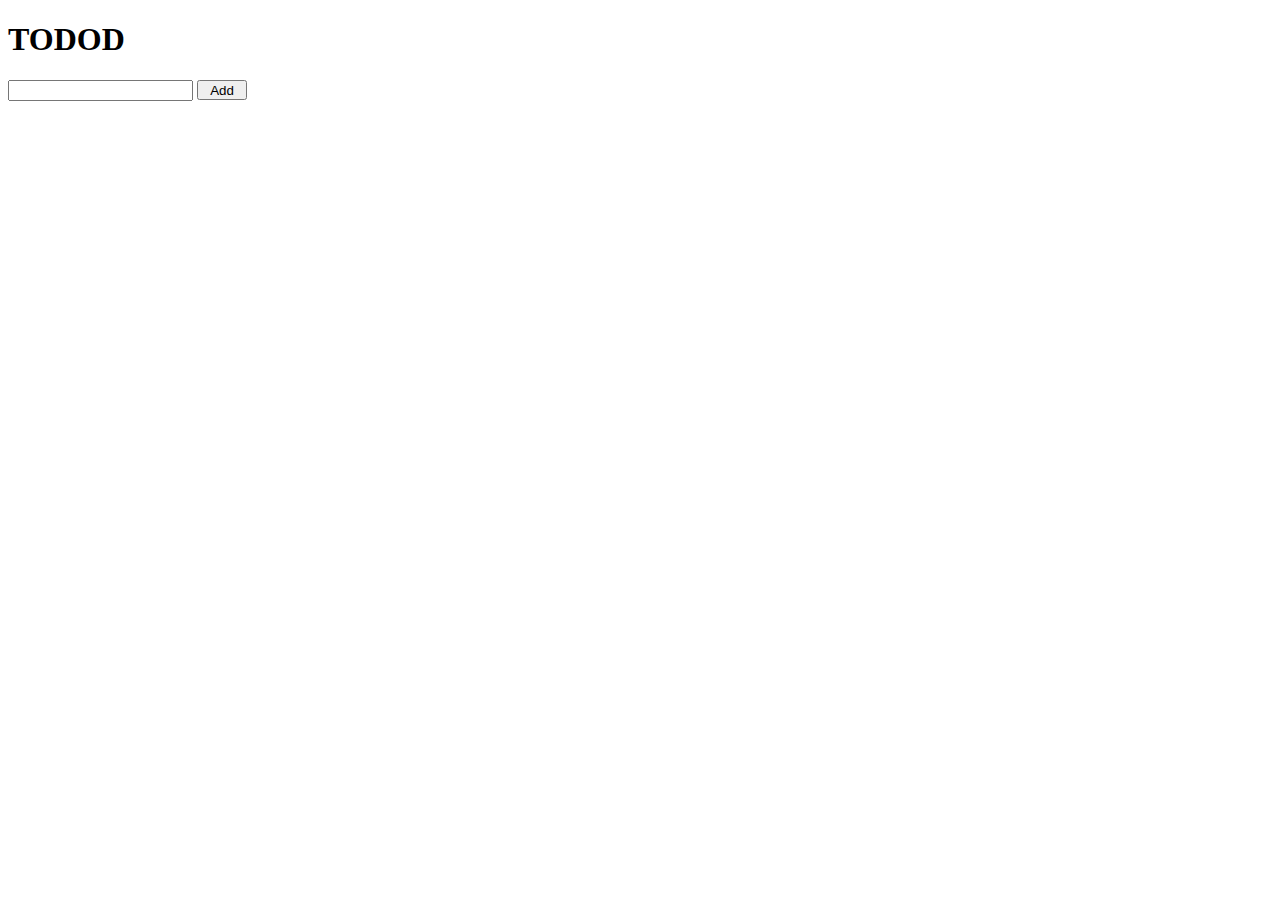
<file: WS5/index.html>
<!DOCTYPE html>
<html lang="en">
<head>
    <meta charset="UTF-8">
    <meta name="viewport" content="width=device-width, initial-scale=1.0">
    <title>Document</title>
    <link rel="stylesheet" href="style.css">
</head>
<body>
    <h1>TODOD</h1>    
    <input id='inputfield'  type="text">
    <button id='buttonAdd'>Add</button>
    <div id="divTODO">
        <ul id="ullist">

        </ul>
    </div>
    <script src="https://ajax.googleapis.com/ajax/libs/jquery/3.4.1/jquery.min.js"></script>
    <script src="script.js"></script>
</body>
</html>
</file>
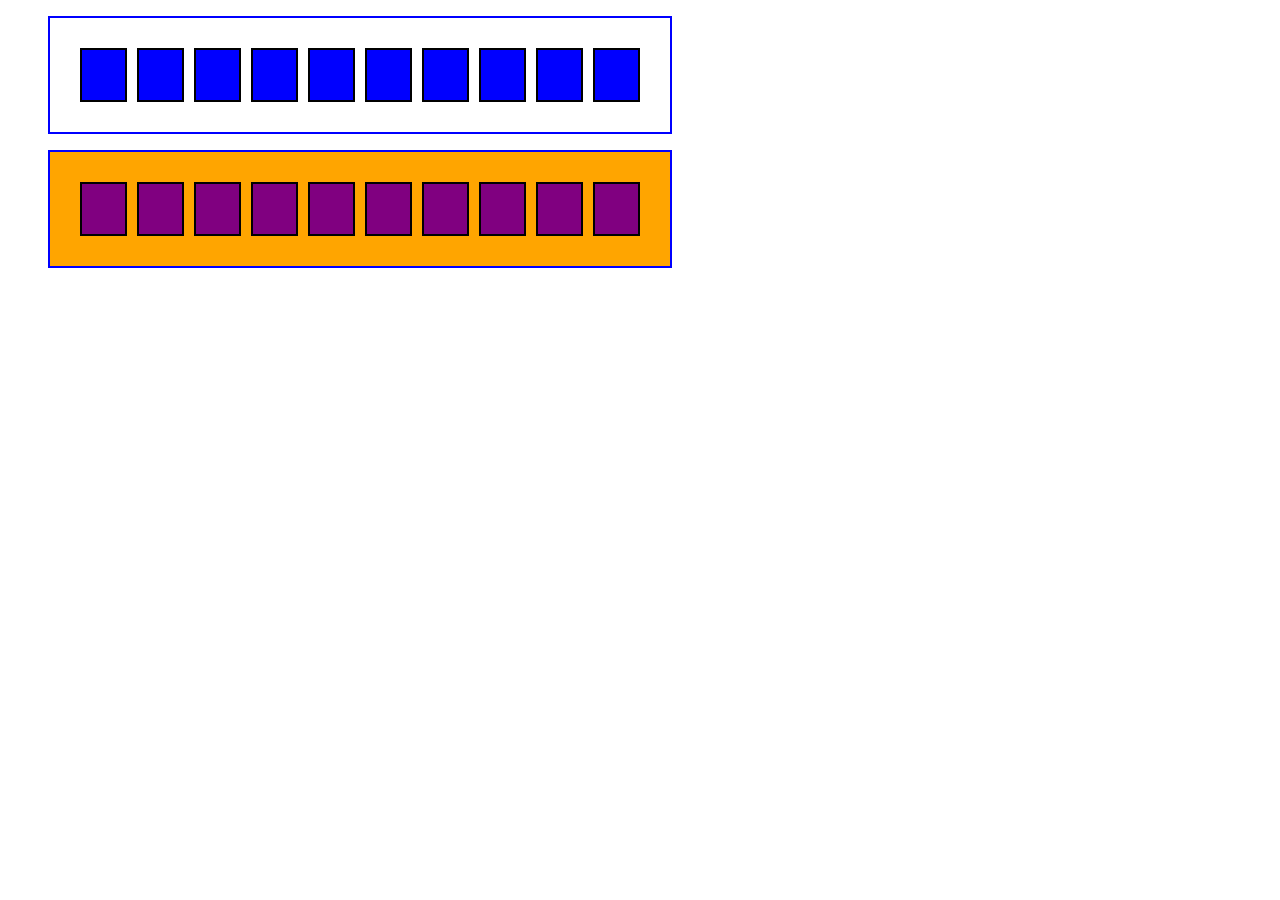
<file: WS4/boxes.html>
<!DOCTYPE html>
<html lang="en">
<head>
    <meta charset="UTF-8">
    <meta name="viewport" content="width=device-width, initial-scale=1.0">
    <link rel="stylesheet" href="boxes.css">
    <title>Document</title>
</head>
<body>
    <blockquote>
        <div class="boxes"></div>
        <div class="boxes"></div>
        <div class="boxes"></div>
        <div class="boxes"></div>
        <div class="boxes"></div>
        <div class="boxes"></div>
        <div class="boxes"></div>
        <div class="boxes"></div>
        <div class="boxes"></div>
        <div class="boxes"></div>

    </blockquote>
    <blockquote id="negativeblock">
        <div class="boxes neg"></div>
        <div class="boxes neg"></div>
        <div class="boxes neg"></div>
        <div class="boxes neg"></div>
        <div class="boxes neg"></div>
        <div class="boxes neg"></div>
        <div class="boxes neg"></div>
        <div class="boxes neg"></div>
        <div class="boxes neg"></div>
        <div class="boxes neg"></div>
        
    </blockquote>
</body>
</html>
</file>
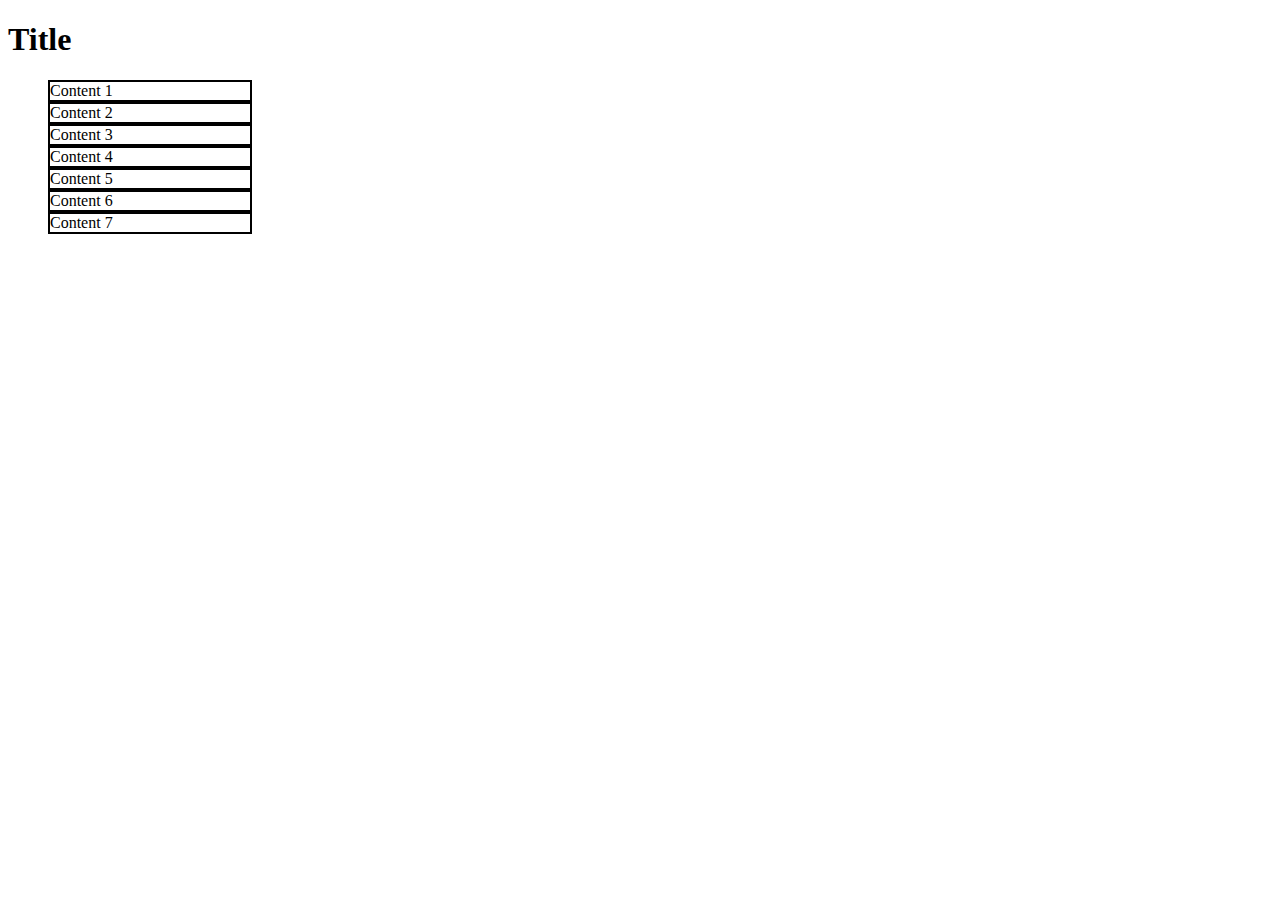
<file: WS4/PseudoSelectors.html>
<!DOCTYPE html>
<html lang="en">
<head>
    <meta charset="UTF-8">
    <meta name="viewport" content="width=device-width, initial-scale=1.0">
    <link rel="stylesheet" type="text/css" href="PseudoSelectors.css">
    <title>Document</title>
</head>
<body>
    <h1>Title</h1>
    <ul>
        <li>Content 1</li>
        <li>Content 2</li>
        <li>Content 3</li>
        <li>Content 4</li>
        <li>Content 5</li>
        <li>Content 6</li>
        <li>Content 7</li>
        
    </ul>
</body>
</html>
</file>
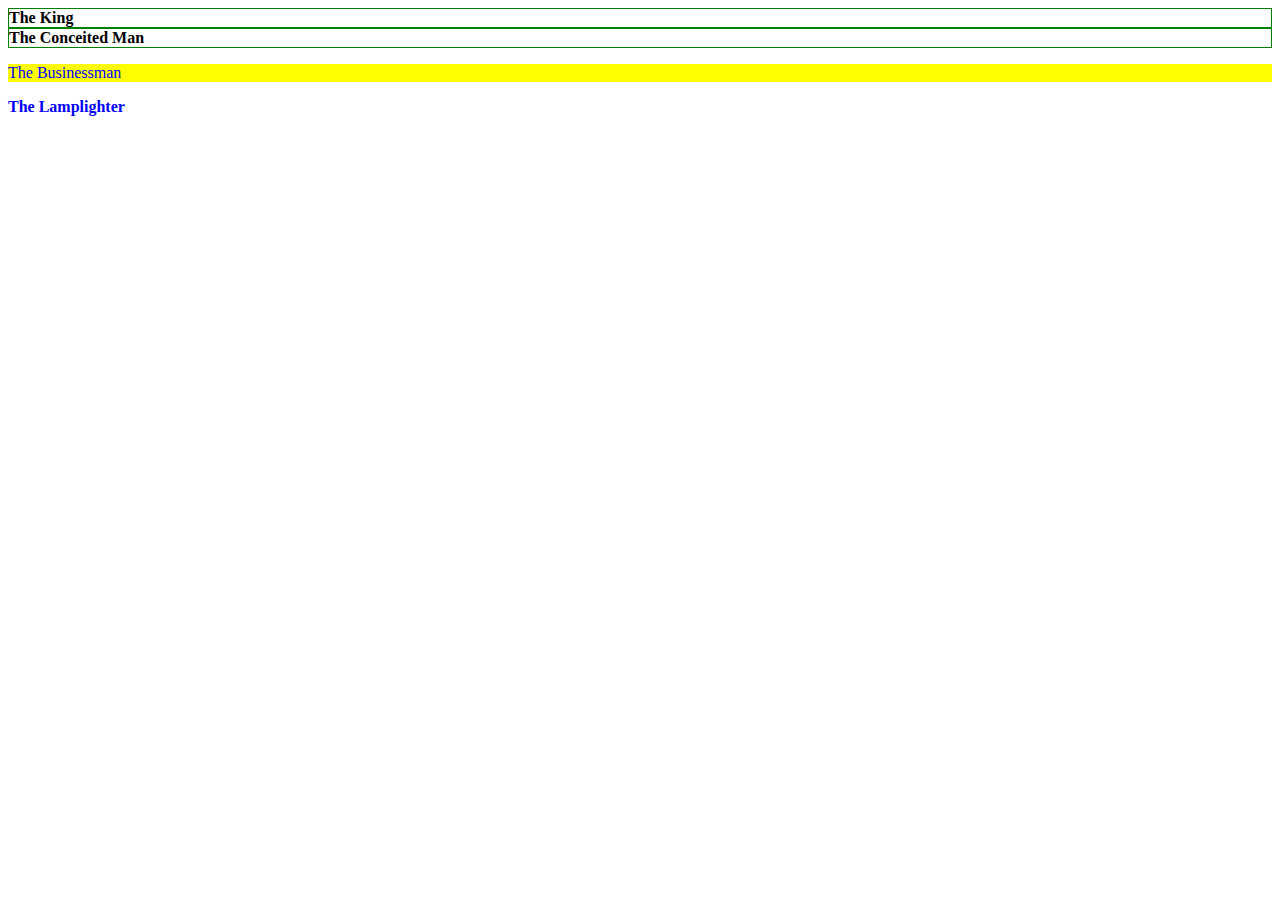
<file: WS4/Simpliest.html>
<!DOCTYPE html>
<html lang="en">
<head>
  <meta charset="UTF-8">
  <meta name="viewport" content="width=device-width, initial-scale=1.0">
  <link rel="stylesheet" type="text/css" href="Simpliest.css">
  <title>Document</title>
</head>
<body>
  
<div class="container">
  <div id="b325" class="asteroid">The King</div>
  <div class="asteroid b326">The Conceited Man</div>
</div>
<p class="asteroid big">The Businessman</p>
<div class="asteroid b329 big">The Lamplighter</div>

</body>
</html>
</file>
<file: WS5/style.css>
#buttonAdd{
    width:50px;
    height:20px;

}
.libut{
    width: 25px;;
    height:30px;
    background: url("/WS5/img/dustbin.ico") no-repeat scroll 0 0 transparent;
}
</file>
<file: WS4/boxes.css>
blockquote{
    border:blue solid 2px;
    display:flex;
    padding: 30px;
    padding-right: 20px;
    width: 570px;
}

.boxes{
    background: blue;
    width:50px;
    height: 50px;
    border: black solid 2px;
    margin-right: 10px;
}
#negativeblock{
    background: orange;
}  
.boxes.neg{
    background: purple;
}
</file>
<file: WS4/PseudoSelectors.css>
li{
    border:black solid 2px;
    list-style: none;
    width:200px;
}
li:hover{
    background: yellow;
}
</file>
<file: WS4/Simpliest.css>
.asteroid.big{
    color:blue;
}
.asteroid.b326,#b325{
    border:green solid 1px;
}
div{
    font-weight: bold;
}
p{
    background-color: yellow;
}
</file>
